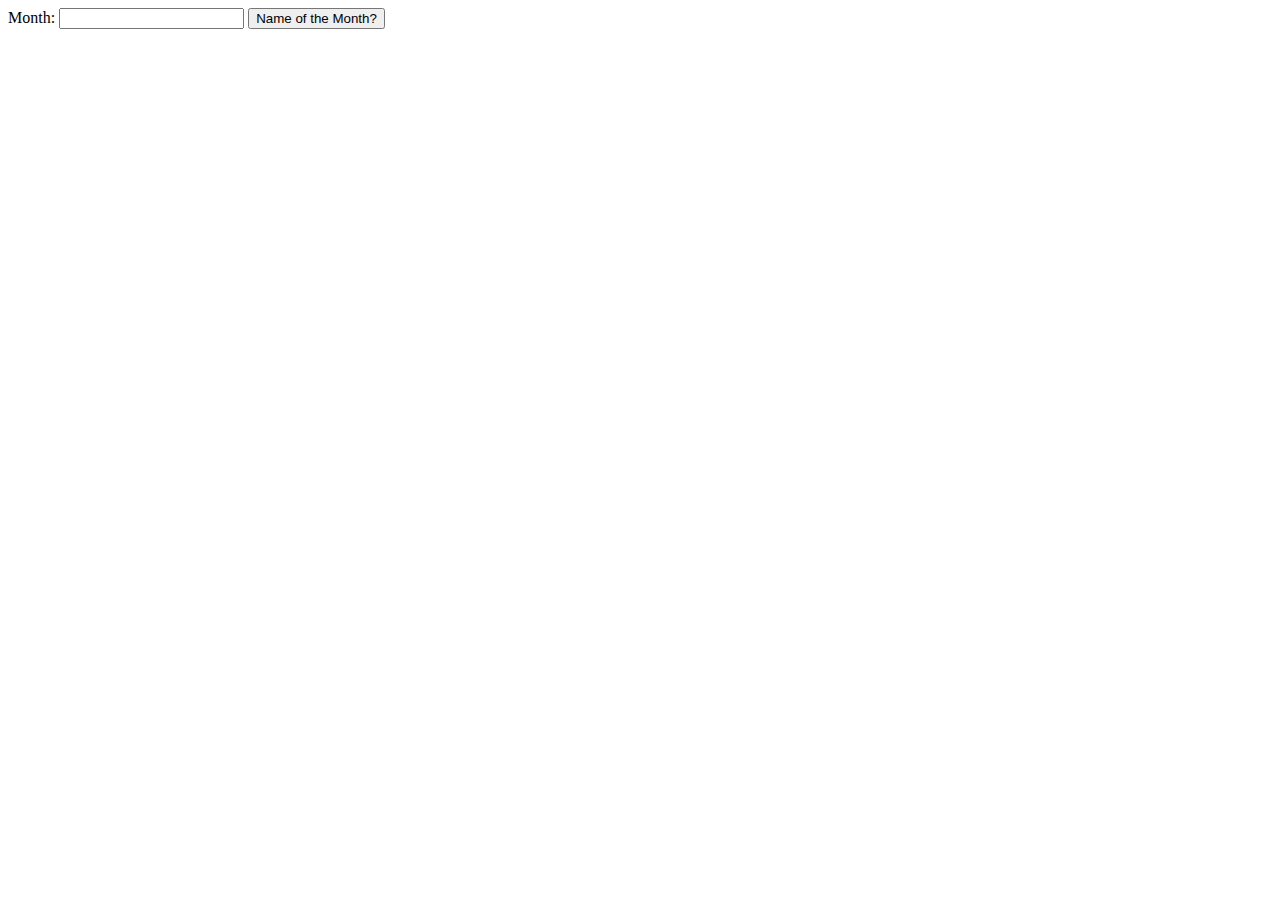
<file: live/index.html>
<!DOCTYPE html>
<html lang="en">
<head>
    <meta charset="UTF-8">
    <meta http-equiv="X-UA-Compatible" content="IE=edge">
    <meta name="viewport" content="width=device-width, initial-scale=1.0">
    <title>Document</title>
</head>
<body>

    <label for="month">Month:</label>
    <input type="text" id="month">
    <button onclick="getNameOfMonth()" type="button">Name of the Month?</button>
    <h2 id="output"></h2>
    <script src="./assets/js/main.js" ></script>
</body>
</html>
</file>
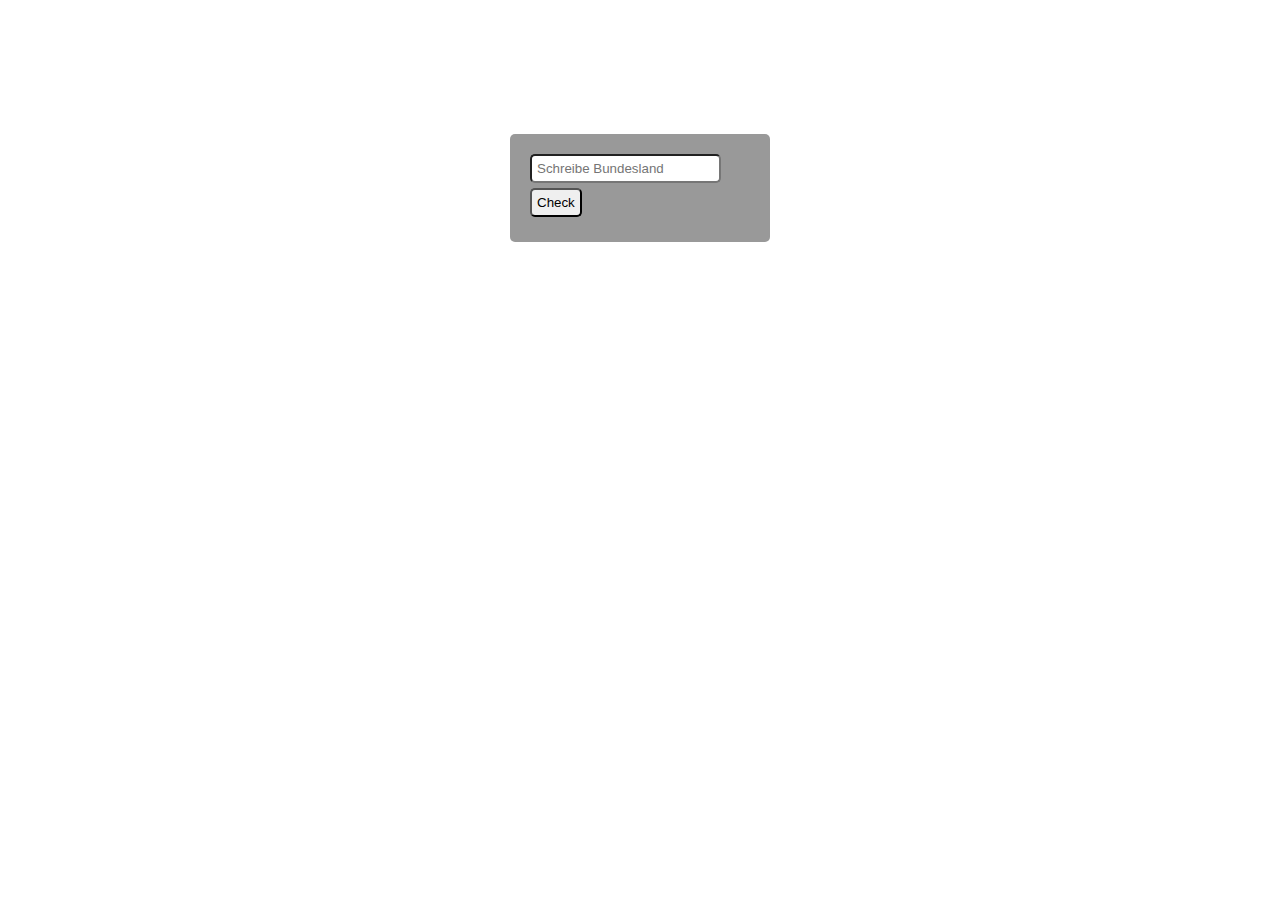
<file: übungen/js-vertiefung/lev2-5/index.html>
<!DOCTYPE html>
<html lang="en">

<head>
    <meta charset="UTF-8">
    <meta http-equiv="X-UA-Compatible" content="IE=edge">
    <meta name="viewport" content="width=device-width, initial-scale=1.0">
    <title>Document</title>
    <link rel="stylesheet" href="./assets/css/style.css">
</head>

<body>
    <div class="style">
        <input id="bundeslandInfo" type="text" placeholder="Schreibe Bundesland">
        <input type="button" value="Check" onclick="check(event)">
        <div id="bundeslandInfoErgebnis"></div>
    </div>

    <script src="./assets/js/main.js"></script>

</body>

</html>
</file>
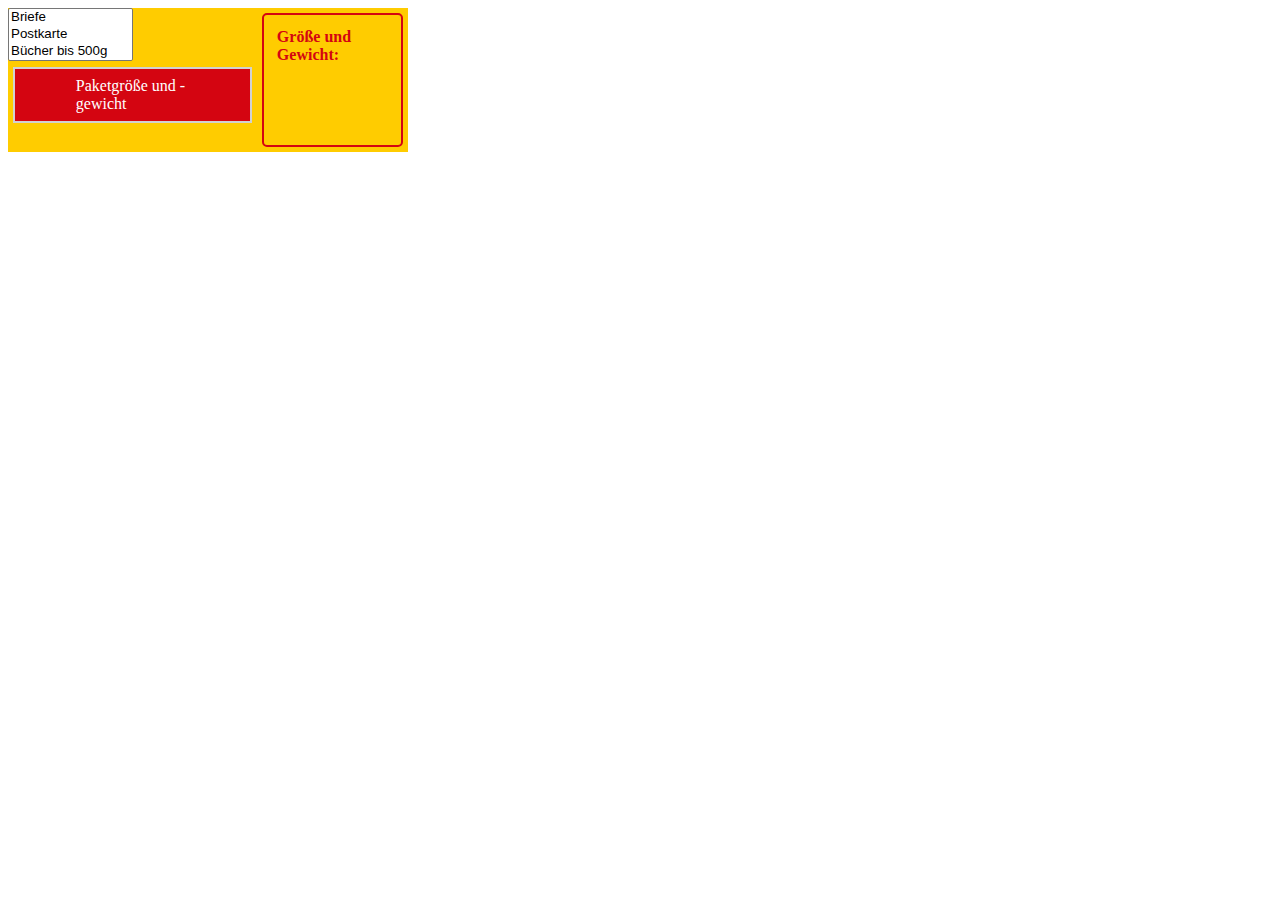
<file: übungen/js-vertiefung/lev2-7/index.html>
<!DOCTYPE html>
<html lang="en">
<head>
    <meta charset="UTF-8">
    <meta http-equiv="X-UA-Compatible" content="IE=edge">
    <meta name="viewport" content="width=device-width, initial-scale=1.0">
    <link rel="stylesheet" href="./assets/css/style.css">
    <title>Document</title>
</head>
<body>

    <div class="dhl">
        <form id="myform">
          <select name="mylist" size="3" id="mylist">
            <option value="0">Briefe</option>
            <option value="0">Postkarte</option>
            <option value="1">Bücher bis 500g</option>
            <option value="1">Bücher bis 1000g</option>
            <option value="1">MacBook Air</option>
            <option value="2">Drucker</option>
            <option value="2">Mikrowelle</option>
            <option value="3">Kleinmöbel</option>
            <option value="3">kleine Kühlschränke</option>
          </select>
          <a
            type="button"
            class="dhlButton"
            onclick="showtxt(event)"
            value="Paketgröße und -gewicht"
            >Paketgröße und -gewicht</a
          >
        </form>
        <div class="boxMasse">
          <table>
            <tr>
              <td><b>Größe und Gewicht:</b></td>
              <td id="masse"></td>
            </tr>
          </table>
        </div>
      </div>
  
  


    <script src="./assets/js/main.js" ></script>
</body>
</html>
</file>
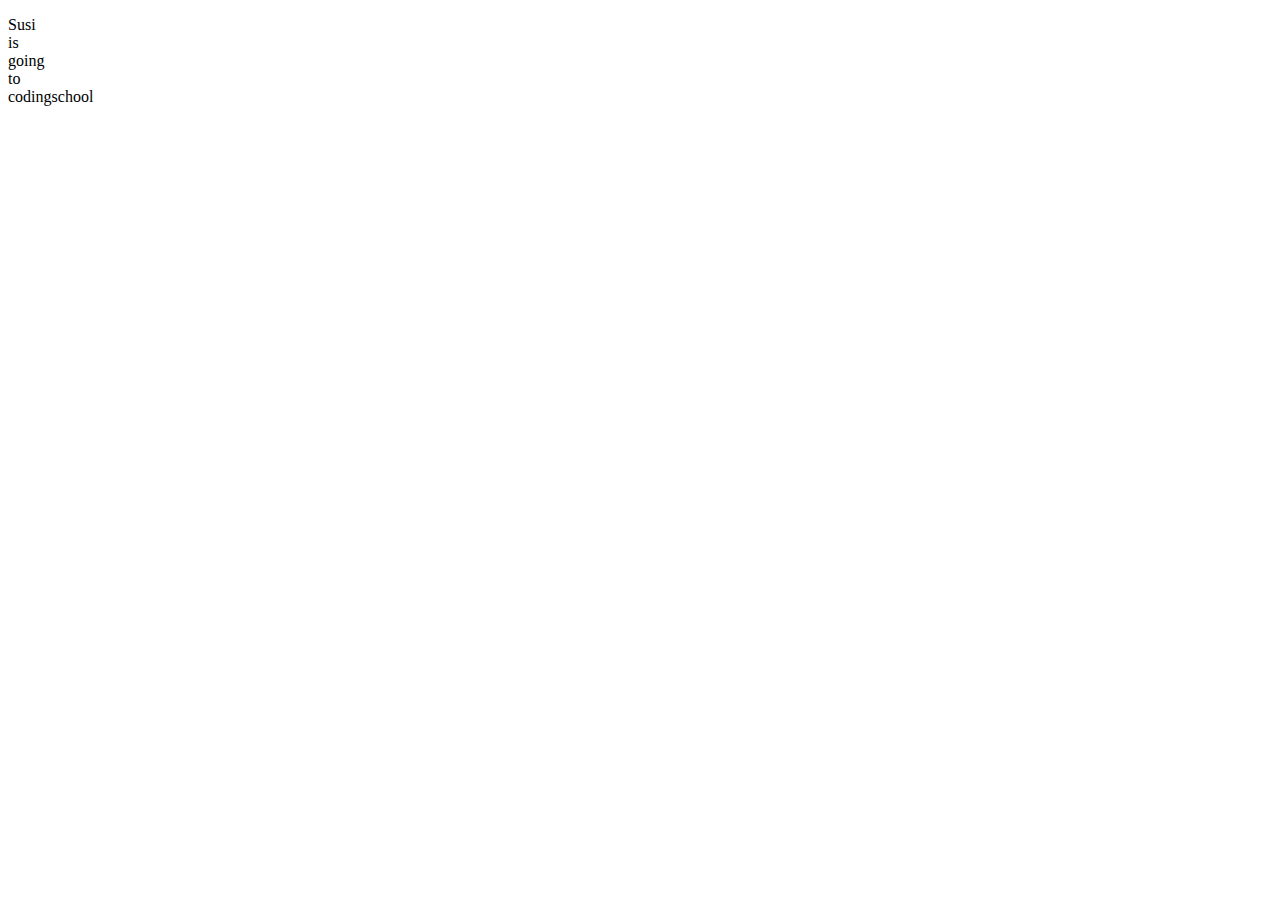
<file: übungen/string/lev1-4/index.html>
<!DOCTYPE html>
<html lang="en">
<head>
    <meta charset="UTF-8">
    <meta http-equiv="X-UA-Compatible" content="IE=edge">
    <meta name="viewport" content="width=device-width, initial-scale=1.0">
    <title>Document</title>
</head>
<body>
    <p id="p"></p>
    <script src="./assets/js/main.js"></script>
</body>
</html>
</file>
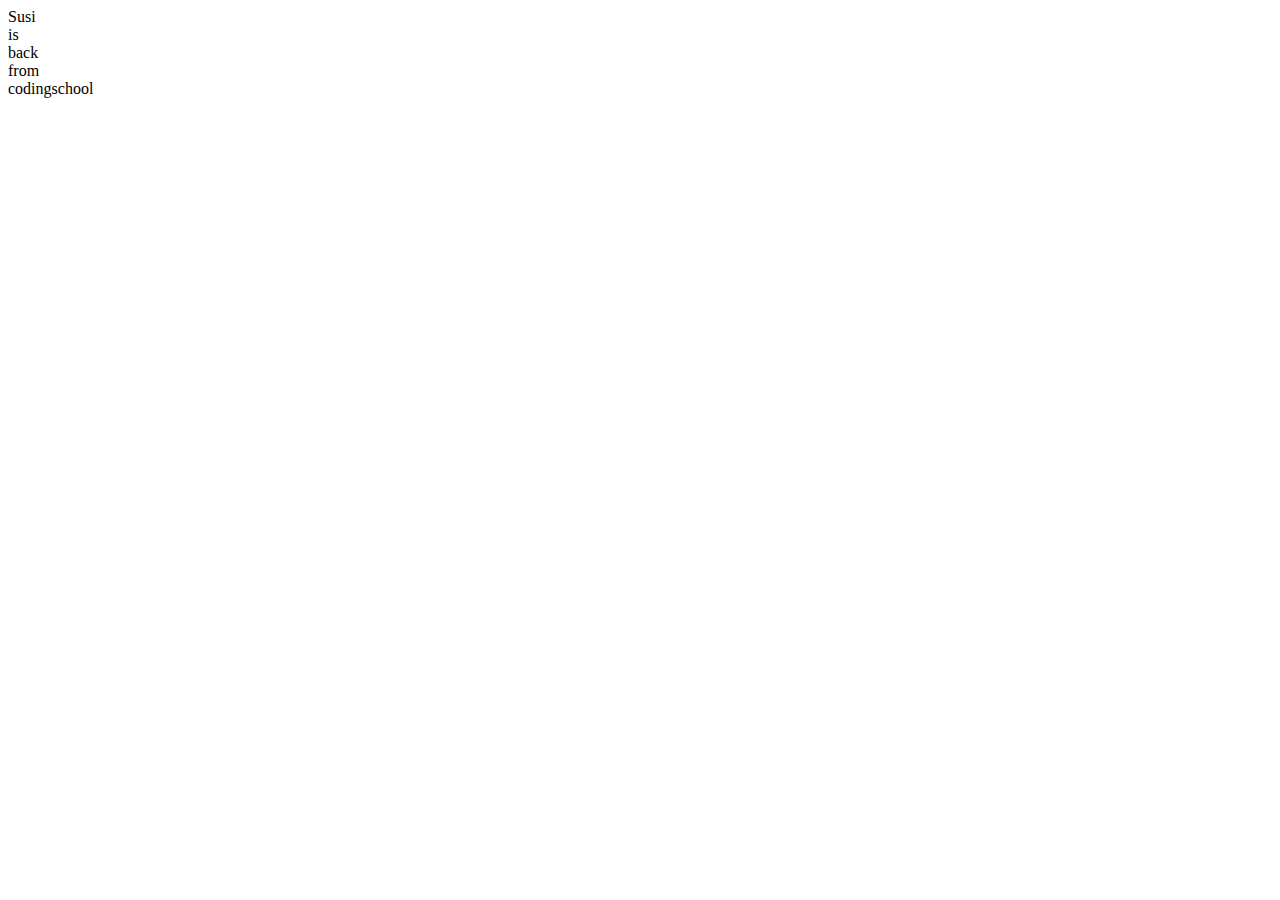
<file: übungen/string/lev1-5/index.html>
<!DOCTYPE html>
<html lang="en">
<head>
    <meta charset="UTF-8">
    <meta http-equiv="X-UA-Compatible" content="IE=edge">
    <meta name="viewport" content="width=device-width, initial-scale=1.0">
    <title>Document</title>
</head>
<body>
    
    <script src="./assets/js/main.js"></script>
</body>
</html>
</file>
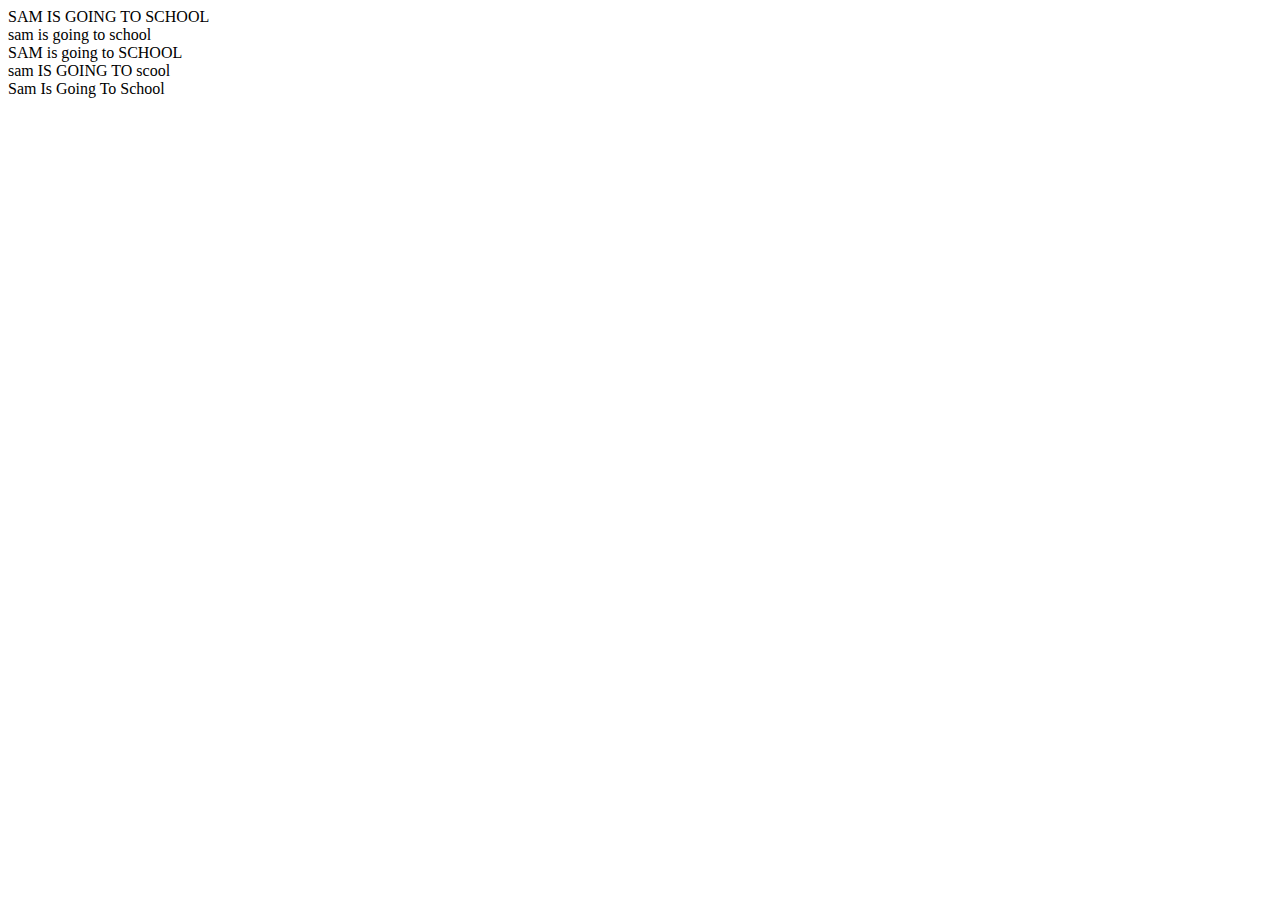
<file: übungen/string/lev1-8/index.html>
<!DOCTYPE html>
<html lang="en">
<head>
    <meta charset="UTF-8">
    <meta http-equiv="X-UA-Compatible" content="IE=edge">
    <meta name="viewport" content="width=device-width, initial-scale=1.0">
    <title>Document</title>
</head>
<body>
   
    <script src="./assets/js/main.js"></script>
</body>
</html>
</file>
<file: übungen/js-vertiefung/lev2-5/assets/css/style.css>
body{
    display: flex;
    justify-content: center;
    align-items: center;
    height: 40vh;
}


.style {
    margin: auto;
    width: 220px;
    padding: 20px;
    background-color: #999;
    font-family: Geneva, Tahoma, sans-serif;
    border-radius: 5px;
}

button {
    background: #333;
    color: white;
    border-radius: 5px;
    padding: 5px;
}

input {
    border-radius: 5px;
    padding: 5px;
    margin-bottom: 5px;
}
</file>
<file: übungen/js-vertiefung/lev2-7/assets/css/style.css>
:root {
	--dhl-red: #D40511;
	--dhl-yellow: #FFCC00;
}

.dhl {
	display: flex;
	color: var(--dhl-red);
	background-color: var(--dhl-yellow);
	height: 9em;
	width: 25em;
}

.boxMasse {
	margin: 5px;
	width: 200px;
	border:2px solid var(--dhl-red);;
	border-radius: 5px;
	padding: 10px
}

.dhlButton {
	border: 2px solid var(--dhl-red);;
	color: #fff;
	background-color: var(--dhl-red);;
	margin: 5px;
	display: inline-flex;
	align-items: center;
	padding: .5rem 3.8rem;
	border: 2px solid #d1d1d1;
	border-radius: 0;
	cursor: pointer;
	outline: 0;
	font-weight: 500;
	white-space: normal;
	transition: color 200ms,background-color 200ms,border-color 200ms;
}
.dhlButton:hover {
	color: var(--dhl-red);;
	background-color: #fff;
	outline: 0;
	border-color: var(--dhl-red);;
}
</file>
